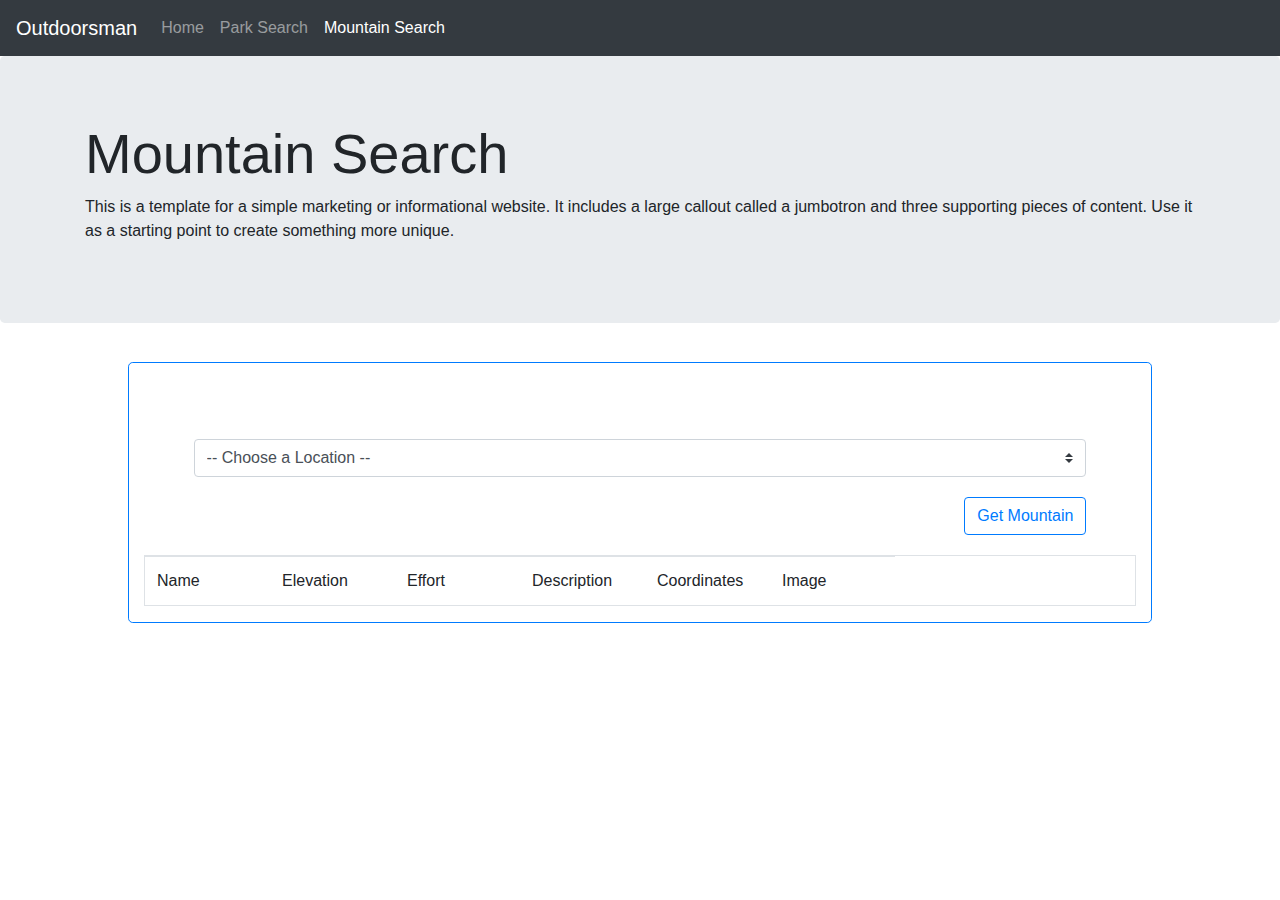
<file: mountainsearch.html>
<!doctype html>
<html lang="en">

<head>
    <!-- Required meta tags -->
    <meta charset="utf-8">
    <meta name="viewport" content="width=device-width, initial-scale=1, shrink-to-fit=no">

    <!-- Bootstrap CSS -->
    <link rel="stylesheet" href="https://stackpath.bootstrapcdn.com/bootstrap/4.3.1/css/bootstrap.min.css"
        integrity="sha384-ggOyR0iXCbMQv3Xipma34MD+dH/1fQ784/j6cY/iJTQUOhcWr7x9JvoRxT2MZw1T" crossorigin="anonymous">

    <title>Enjoy the Outdoors!</title>
    <link rel="stylesheet" href="css/styles.css" />
</head>

<body>

    <nav class="navbar navbar-expand-md navbar-dark bg-dark">
        <a class="navbar-brand" href="index.html">Outdoorsman</a>
        <button class="navbar-toggler" type="button" data-toggle="collapse" data-target="#navbarsExampleDefault"
            aria-controls="navbarsExampleDefault" aria-expanded="false" aria-label="Toggle navigation">
            <span class="navbar-toggler-icon"></span>
        </button>

        <div class="collapse navbar-collapse" id="navbarsExampleDefault">
            <ul class="navbar-nav mr-auto">
                <li class="nav-item">
                    <a class="nav-link" href="index.html">Home </a>
                </li>
                <li class="nav-item">
                    <a class="nav-link" href="parksearch.html">Park Search </a>
                </li>
                <li class="nav-item active">
                    <a class="nav-link" href="mountainsearch.html">Mountain Search<span class="sr-only">(current)</span></a>
                </li>
            </ul>
        </div>
    </nav>

    <main>
        <div class="jumbotron">
            <div class="container">
                <h1 class="display-4">Mountain Search</h1>
                <p>This is a template for a simple marketing or informational website. It includes a large callout
                    called a jumbotron and three supporting pieces of content. Use it as a starting point to create
                    something more unique.</p>
            </div>
        </div>
        <div class="row maincontent">
            <div class="col-md border border-primary rounded-lg ">
                <form name="searchForm" class="tableDisplay">
                    <select id="mountainSelector" class="custom-select">
                        <option value="choose a location" selected disabled>-- Choose a Location --</option>
                    </select>
                    <button type="button" id="search" class="btn btn-outline-primary float-right">Get Mountain</button>
    
                </form>
                <table class="table table-responsive border" id="mountain">
                    <tr>
                        <th>Name</th>
                        <th>Elevation</th>
                        <th>Effort</th>
                        <th>Description</th>
                        <th>Coordinates</th>
                        <th>Image</th>
                    </tr>
                </table>
            </div>
        </div>
    
    </main>

    <!-- Optional JavaScript -->

    <!-- jQuery first, then Popper.js, then Bootstrap JS -->

    <script src="https://ajax.googleapis.com/ajax/libs/jquery/3.2.1/jquery.min.js"></script>
    <script src="https://cdnjs.cloudflare.com/ajax/libs/popper.js/1.14.7/umd/popper.min.js"
        integrity="sha384-UO2eT0CpHqdSJQ6hJty5KVphtPhzWj9WO1clHTMGa3JDZwrnQq4sF86dIHNDz0W1"
        crossorigin="anonymous"></script>
    <script src="https://stackpath.bootstrapcdn.com/bootstrap/4.3.1/js/bootstrap.min.js"
        integrity="sha384-JjSmVgyd0p3pXB1rRibZUAYoIIy6OrQ6VrjIEaFf/nJGzIxFDsf4x0xIM+B07jRM"
        crossorigin="anonymous"></script>
    <script src="scripts/mountains.js"></script>
</body>

</html>
</file>
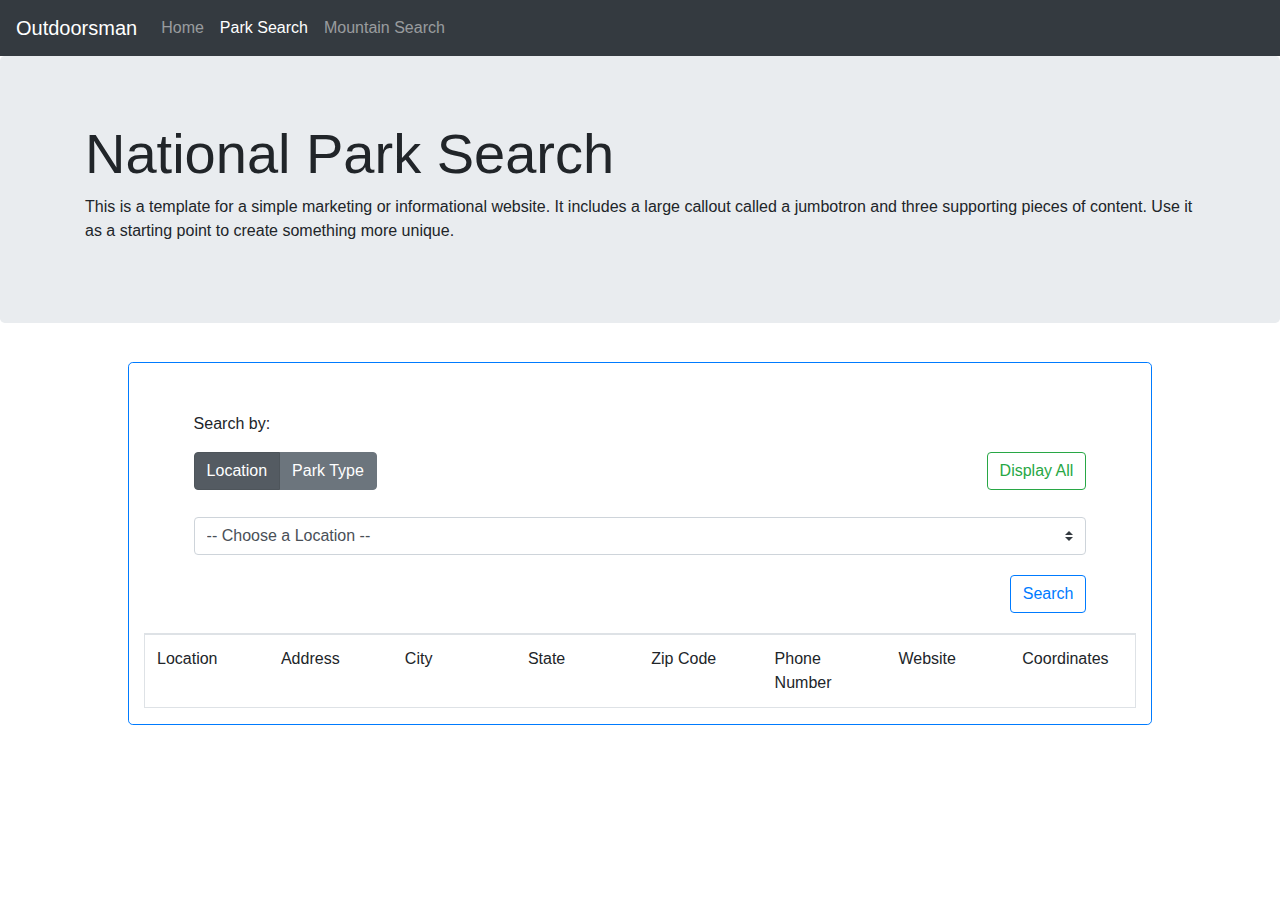
<file: parksearch.html>
<!doctype html>
<html lang="en">

<head>
	<!-- Required meta tags -->
	<meta charset="utf-8">
	<meta name="viewport" content="width=device-width, initial-scale=1, shrink-to-fit=no">

	<!-- Bootstrap CSS -->
	<link rel="stylesheet" href="https://stackpath.bootstrapcdn.com/bootstrap/4.3.1/css/bootstrap.min.css"
		integrity="sha384-ggOyR0iXCbMQv3Xipma34MD+dH/1fQ784/j6cY/iJTQUOhcWr7x9JvoRxT2MZw1T" crossorigin="anonymous">

	<title>Hello, world!</title>
	<link rel="stylesheet" href="css/styles.css" />
</head>

<body>

	<nav class="navbar navbar-expand-md navbar-dark bg-dark">
		<a class="navbar-brand" href="index.html">Outdoorsman</a>
		<button class="navbar-toggler" type="button" data-toggle="collapse" data-target="#navbarsExampleDefault"
			aria-controls="navbarsExampleDefault" aria-expanded="false" aria-label="Toggle navigation">
			<span class="navbar-toggler-icon"></span>
		</button>

		<div class="collapse navbar-collapse" id="navbarsExampleDefault">
			<ul class="navbar-nav mr-auto">
				<li class="nav-item">
					<a class="nav-link" href="index.html">Home </a>
				</li>
				<li class="nav-item active">
					<a class="nav-link" href="parksearch.html">Park Search <span class="sr-only">(current)</span></a>
				</li>
				<li class="nav-item">
					<a class="nav-link" href="mountainsearch.html">Mountain Search</a>
				</li>
			</ul>
		</div>
	</nav>


	<main>
		<div class="jumbotron">
			<div class="container">
				<h1 class="display-4">National Park Search</h1>
				<p>This is a template for a simple marketing or informational website. It includes a large callout
					called a jumbotron and three supporting pieces of content. Use it as a starting point to create
					something more unique.</p>
			</div>
		</div>
		<div class="row maincontent">
			<div class="col-md border border-primary rounded-lg ">

				<!-- Search form selection start -->
				<form name="searchForm" class="tableDisplay">
					
					<p>Search by:</p>
					<div class="btn-group btn-group-toggle" data-toggle="buttons">
						<label class="btn btn-secondary active">
							<input onchange="dropdownSwitch()" type="radio" class="radioSelector" name="options"
								id="location" checked> Location
						</label>
						<label class="btn btn-secondary">
							<input onchange="dropdownSwitch()" type="radio" class="radioSelector" name="options"
								id="parkType"> Park Type
						</label>
					</div>
					<button type="button" id="displayAll" class="btn btn-outline-success float-right">Display All</button>
					<select id="locationSelector" class="custom-select">
						<option value="choose a location" selected disabled>-- Choose a Location --</option>
					</select>
					<select id="parkTypeSelector" class="custom-select">
						<option value="choose a park type" selected disabled>-- Choose a Park Type --</option>
					</select>
					<button type="button" id="search" class="btn btn-outline-primary float-right">Search</button>
				</form>

				<!-- Park Display Table -->
				<table class="table table-responsive border" id="parks">
					<tr>
						<th>Location</th>
						<th>Address</th>
						<th>City</th>
						<th>State</th>
						<th>Zip Code</th>
						<th>Phone Number</th>
						<th>Website</th>
						<th>Coordinates</th>
					</tr>
				</table>
			</div>
		</div>
	</main>

	<!-- Optional JavaScript -->

	<!-- jQuery first, then Popper.js, then Bootstrap JS -->

	<script src="https://ajax.googleapis.com/ajax/libs/jquery/3.2.1/jquery.min.js"></script>
	<script src="https://cdnjs.cloudflare.com/ajax/libs/popper.js/1.14.7/umd/popper.min.js"
		integrity="sha384-UO2eT0CpHqdSJQ6hJty5KVphtPhzWj9WO1clHTMGa3JDZwrnQq4sF86dIHNDz0W1"
		crossorigin="anonymous"></script>
	<script src="https://stackpath.bootstrapcdn.com/bootstrap/4.3.1/js/bootstrap.min.js"
		integrity="sha384-JjSmVgyd0p3pXB1rRibZUAYoIIy6OrQ6VrjIEaFf/nJGzIxFDsf4x0xIM+B07jRM"
		crossorigin="anonymous"></script>
	<script src="scripts/parks.js"></script>
</body>

</html>
</file>
<file: css/styles.css>
.maincontent
{
    width: 80%;
    margin-left: 10%;
    margin-top: 3%;
    margin-bottom: 3%;
}

.tableDisplay
{
    padding: 5%;
}

#parkTypeSelector
{
    display: none;
}

#search
{
    margin-top: 20px;
    margin-bottom: 20px;
}

th 
{
    width: 125px;
    font-weight: 400;
}

select
{
    margin-top: 3%;
}

.bd-placeholder-img {
    font-size: 1.125rem;
    text-anchor: middle;
    -webkit-user-select: none;
    -moz-user-select: none;
    -ms-user-select: none;
    user-select: none;
  }

  @media (min-width: 768px) {
    .bd-placeholder-img-lg {
      font-size: 3.5rem;
    }
  }
</file>
